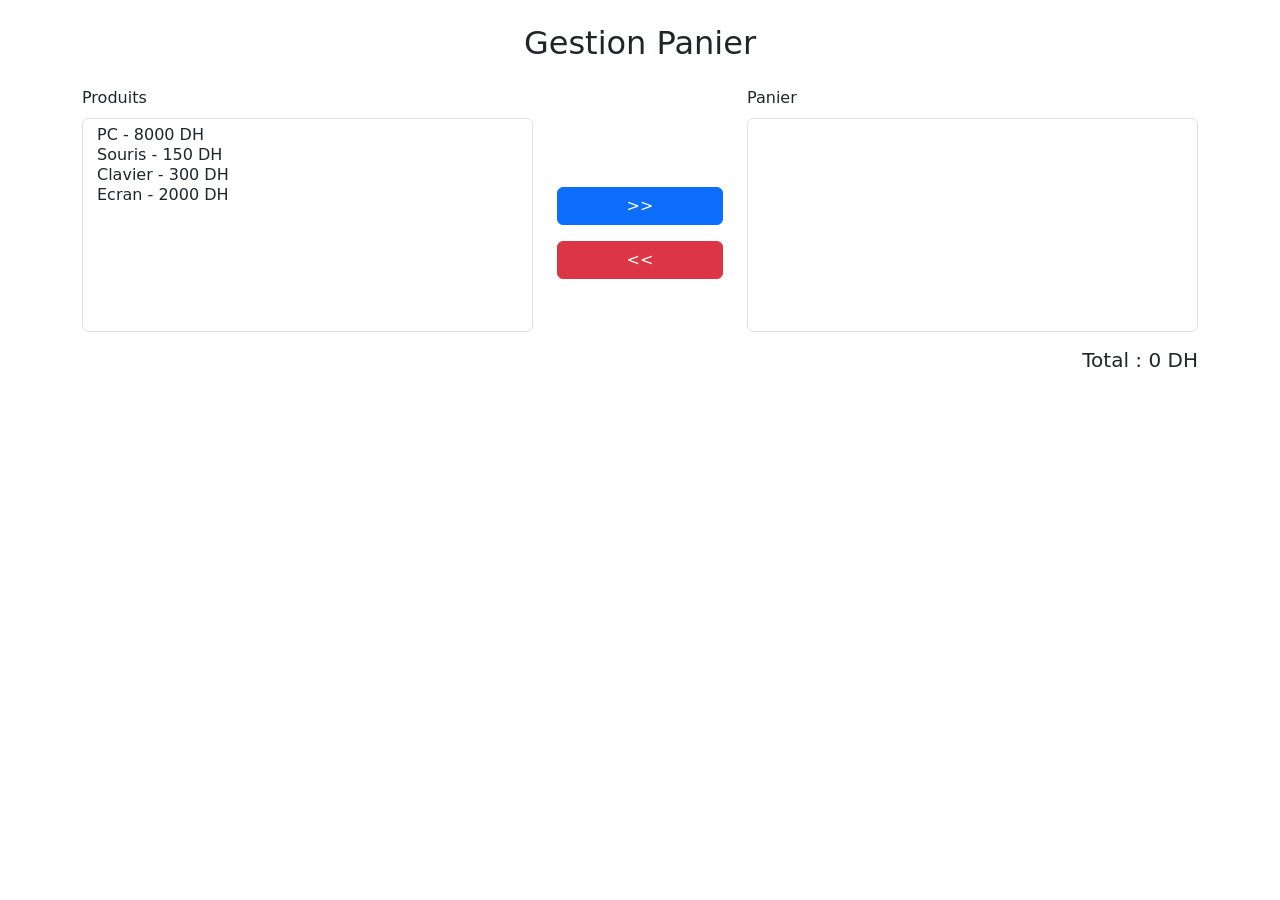
<file: ShoppinCard.html>
<!DOCTYPE html>
<html lang="fr">
<head>
  <meta charset="UTF-8">
  <title>Gestion Panier</title>
  <link href="https://cdn.jsdelivr.net/npm/bootstrap@5.3.0/dist/css/bootstrap.min.css" rel="stylesheet">
</head>
<body class="p-4">

<div class="container">
  <h2 class="text-center mb-4">Gestion Panier</h2>

  <div class="row">
    <!-- Produits -->
    <div class="col-md-5">
      <label class="form-label">Produits</label>
      <select id="selectProduits" class="form-select" multiple size="10"></select>
    </div>

    <!-- Boutons -->
    <div class="col-md-2 d-flex flex-column justify-content-center align-items-center gap-3">
      <button id="btnAjouter" class="btn btn-primary w-100">>></button>
      <button id="btnSupprimer" class="btn btn-danger w-100"><<</button>
    </div>

    <!-- Panier -->
    <div class="col-md-5">
      <label class="form-label">Panier</label>
      <select id="selectPanier" class="form-select" multiple size="10"></select>
      <h5 class="mt-3 text-end">Total : <span id="total">0</span> DH</h5>
    </div>
  </div>
</div>

<script>

// 1. Données

const produits = [
  { ref: 1, nom: "PC", prix: 8000 },
  { ref: 2, nom: "Souris", prix: 150 },
  { ref: 3, nom: "Clavier", prix: 300 },
  { ref: 4, nom: "Ecran", prix: 2000 }
];

let panier = [];


//  Charger Produits

function chargerProduits() {
  const select = document.querySelector("#selectProduits");
  select.innerHTML = "";

  produits.forEach(p => {
    const option = document.createElement("option");
    option.value = p.ref;
    option.textContent = `${p.nom} - ${p.prix} DH`;
    select.appendChild(option);
  });
}


//  Afficher Panier

function afficherPanier() {
  const select = document.querySelector("#selectPanier");
  select.innerHTML = "";

  panier.forEach(p => {
    const option = document.createElement("option");
    option.value = p.ref;
    option.textContent = `${p.nom} | ${p.prix} DH | QTE: ${p.qte}`;
    select.appendChild(option);
  });
}


//  Filtrer Panier

function filtrerPanier() {
  panier = panier.filter(p => p.qte > 0);
}


//  Calcul Total

function calculerTotal() {
  let total = 0;
  panier.forEach(p => {
    total += p.prix * p.qte;
  });
  document.querySelector("#total").textContent = total;
}





//  Ajouter au panier

document.querySelector("#btnAjouter").addEventListener("click", () => {
  const select = document.querySelector("#selectProduits");
  const selected = Array.from(select.selectedOptions);

  selected.forEach(opt => {
    const ref = parseInt(opt.value);
    const produit = produits.find(p => p.ref === ref);
    const inPanier = panier.find(p => p.ref === ref);

    if (inPanier) {
      inPanier.qte++;
    } else {
      panier.push({ ...produit, qte: 1 });
    }
  });

  miseAJour();
});


//  Supprimer du panier

document.querySelector("#btnSupprimer").addEventListener("click", () => {
  const select = document.querySelector("#selectPanier");
  const selected = Array.from(select.selectedOptions).map(opt => parseInt(opt.value));

  panier = panier.filter(p => !selected.includes(p.ref));

  miseAJour();
});


//  Modifier Quantité

document.querySelector("#selectPanier").addEventListener("click", (e) => {
  if (e.target.tagName === "OPTION") {
    const ref = parseInt(e.target.value);
    const produit = panier.find(p => p.ref === ref);

    let nouvelleQte = prompt("Nouvelle quantité :", produit.qte);

    if (nouvelleQte !== null) {
      produit.qte = parseInt(nouvelleQte) || 0;
      miseAJour();
    }
  }
});



// Mise à jour globale

function miseAJour() {
  filtrerPanier();
  afficherPanier();
  calculerTotal();
}

chargerProduits();
</script>

</body>
</html>
</file>
